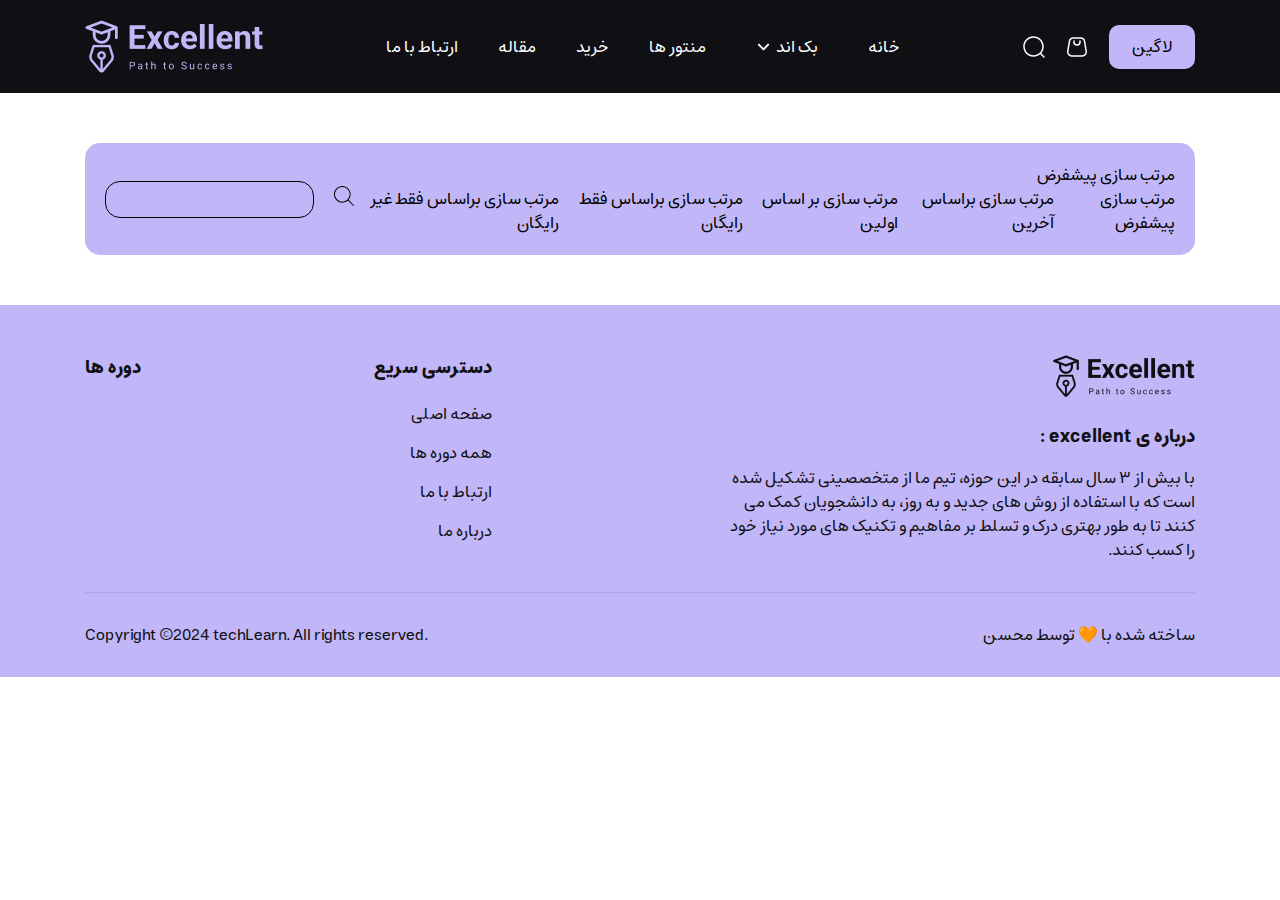
<file: category.html>
<!DOCTYPE html>
<html lang="en" dir="rtl">
  <head>
    <meta charset="UTF-8" />
    <meta name="viewport" content="width=device-width, initial-scale=1.0" />
    <link rel="stylesheet" href="https://cdnjs.cloudflare.com/ajax/libs/font-awesome/6.6.0/css/all.min.css" integrity="sha512-Kc323vGBEqzTmouAECnVceyQqyqdsSiqLQISBL29aUW4U/M7pSPA/gEUZQqv1cwx4OnYxTxve5UMg5GT6L4JJg==" crossorigin="anonymous" referrerpolicy="no-referrer">
    <link rel="stylesheet" href="./styles/font.css" />
    <link rel="stylesheet" href="./styles/reset.css" />
    <link rel="stylesheet" href="./styles/grid.css" />
    <link rel="stylesheet" href="./styles/header.css" />
    <link rel="stylesheet" href="./styles/category.css" />
    <link rel="stylesheet" href="./styles/footer.css" />
    <title>Excellent</title>
  </head>
  <body>
    <header class="header">
      <nav class="nav">
        <div class="container">
          <div class="nav__wrapper">
            <div class="nav__links">
              <div class="nav__toggle-icon"></div>
              <!-- load btn from js -->
              <svg
                width="24"
                height="24"
                viewBox="0 0 24 24"
                fill="none"
                xmlns="http://www.w3.org/2000/svg"
                class="nav__svgs"
              >
                <path
                  d="M9 6L9 7C9 8.65685 10.3431 10 12 10C13.6569 10 15 8.65685 15 7V6"
                  stroke="white"
                  stroke-width="1.5"
                  stroke-linecap="round"
                  stroke-linejoin="round"
                />
                <path
                  d="M15.6115 3H8.38848C6.43313 3 4.76436 4.41365 4.44291 6.3424L2.77624 16.3424C2.36988 18.7805 4.25006 21 6.72182 21H17.2781C19.7499 21 21.6301 18.7805 21.2237 16.3424L19.557 6.3424C19.2356 4.41365 17.5668 3 15.6115 3Z"
                  stroke="white"
                  stroke-width="1.5"
                  stroke-linejoin="round"
                />
              </svg>
              <svg
                width="22"
                height="22"
                viewBox="0 0 22 22"
                fill="none"
                xmlns="http://www.w3.org/2000/svg"
                class="nav__svgs"
                onclick="searchClickHandler()"
              >
                <path
                  fill-rule="evenodd"
                  clip-rule="evenodd"
                  d="M1.75 10.5C1.75 15.3325 5.66751 19.25 10.5 19.25C15.3325 19.25 19.25 15.3325 19.25 10.5C19.25 5.66751 15.3325 1.75 10.5 1.75C5.66751 1.75 1.75 5.66751 1.75 10.5ZM10.5 20.75C4.83908 20.75 0.25 16.1609 0.25 10.5C0.25 4.83908 4.83908 0.25 10.5 0.25C16.1609 0.25 20.75 4.83908 20.75 10.5C20.75 13.0605 19.8111 15.4017 18.2589 17.1982L21.5303 20.4697C21.8232 20.7626 21.8232 21.2374 21.5303 21.5303C21.2374 21.8232 20.7626 21.8232 20.4697 21.5303L17.1982 18.2589C15.4017 19.8111 13.0605 20.75 10.5 20.75Z"
                  fill="white"
                />
              </svg>
            </div>
            <div class="menu">
              <ul class="menu__wrapper">
                <li class="menu__links">
                  <a href="#" class="menu__link">خانه</a>
                </li>
                <li class="main-header__item menu__links">
                  <a
                    href="category.html?cat=/category-info/backend&amp;paginate=1"
                    class="main-header__link"
                    >بک اند
                    <svg
                      class="svg-inline--fa fa-angle-down main-header__link-icon"
                      aria-hidden="true"
                      focusable="false"
                      data-prefix="fas"
                      data-icon="angle-down"
                      role="img"
                      xmlns="http://www.w3.org/2000/svg"
                      viewBox="0 0 384 512"
                      data-fa-i2svg=""
                    >
                      <path
                        fill="currentColor"
                        d="M192 384c-8.188 0-16.38-3.125-22.62-9.375l-160-160c-12.5-12.5-12.5-32.75 0-45.25s32.75-12.5 45.25 0L192 306.8l137.4-137.4c12.5-12.5 32.75-12.5 45.25 0s12.5 32.75 0 45.25l-160 160C208.4 380.9 200.2 384 192 384z"
                      ></path></svg
                    ><!-- <i class="fas fa-angle-down main-header__link-icon"></i> Font Awesome fontawesome.com -->
                  </a>
                  <ul class="main-header__dropdown">
                    <a
                      href="category.html?cat=/category-info/backend&amp;paginate=1"
                      class="main-header__link"
                    >
                    </a>
                    <!-- load list courses from js -->
                  </ul>
                </li>
                <li class="menu__links">
                  <a href="#" class="menu__link">منتور ها</a>
                </li>
                <li class="menu__links">
                  <a href="#" class="menu__link">خرید</a>
                </li>
                <li class="menu__links">
                  <a href="#" class="menu__link">مقاله</a>
                </li>
                <li class="menu__links">
                  <a href="#" class="menu__link">ارتباط با ما</a>
                </li>
              </ul>
            </div>
            <div class="mobile-menu">
              <ul class="mobile-menu__header">
                <li class="mobile-menu__links">
                  <a href="#" class="mobile-menu__link">خانه</a>
                </li>
                <li class="main-header__item mobile-menu__links">
                  <a
                    href="category.html?cat=/category-info/backend&amp;paginate=1"
                    class="main-header__link"
                    >بک اند
                    <svg
                      class="svg-inline--fa fa-angle-down main-header__link-icon"
                      aria-hidden="true"
                      focusable="false"
                      data-prefix="fas"
                      data-icon="angle-down"
                      role="img"
                      xmlns="http://www.w3.org/2000/svg"
                      viewBox="0 0 384 512"
                      data-fa-i2svg=""
                    >
                      <path
                        fill="currentColor"
                        d="M192 384c-8.188 0-16.38-3.125-22.62-9.375l-160-160c-12.5-12.5-12.5-32.75 0-45.25s32.75-12.5 45.25 0L192 306.8l137.4-137.4c12.5-12.5 32.75-12.5 45.25 0s12.5 32.75 0 45.25l-160 160C208.4 380.9 200.2 384 192 384z"
                      ></path></svg
                    ><!-- <i class="fas fa-angle-down main-header__link-icon"></i> Font Awesome fontawesome.com -->
                  </a>
                  <ul class="main-header__dropdown">
                    <a
                      href="category.html?cat=/category-info/backend&amp;paginate=1"
                      class="main-header__link"
                    >
                    </a>
                    <li class="main-header__dropdown-item">
                      <a
                        href="category.html?cat=/category-info/backend&amp;paginate=1"
                        class="main-header__link"
                      >
                      </a
                      ><a href="#" class="main-header__dropdown-link">
                        آموزش جامع Nodejs
                      </a>
                    </li>
                    <li class="main-header__dropdown-item">
                      <a href="#" class="main-header__dropdown-link">
                        آموزش دیتابیس Mysql
                      </a>
                    </li>
                    <li class="main-header__dropdown-item">
                      <a href="#" class="main-header__dropdown-link">
                        آموزش دیتابیس Mongo
                      </a>
                    </li>
                    <li class="main-header__dropdown-item">
                      <a href="#" class="main-header__dropdown-link">
                        آموزش داکر
                      </a>
                    </li>
                    <li class="main-header__dropdown-item">
                      <a href="#" class="main-header__dropdown-link">
                        آموزش جامع PHP
                      </a>
                    </li>
                  </ul>
                </li>
                <li class="mobile-menu__links">
                  <a href="#" class="mobile-menu__link">منتور ها</a>
                </li>
                <li class="mobile-menu__links">
                  <a href="#" class="mobile-menu__link">خرید</a>
                </li>
                <li class="mobile-menu__links">
                  <a href="#" class="mobile-menu__link">مقاله</a>
                </li>
                <li class="mobile-menu__links">
                  <a href="#" class="mobile-menu__link">ارتباط با ما</a>
                </li>
              </ul>
            </div>
            <img src="./image/logo.png" alt="logo" class="nav__logo" />
          </div>
        </div>
      </nav>
    </header>

    <div class="main">
      <section class="category-header">
        <div class="container">
          <div class="category-header__wrapper">
            <div class="category-header__title">
              مرتب سازی پیشفرض
              <i class="fas fa-angle-down category-header__selection-icon"></i>
              <ul class="category-header__filter">
                <li class="category-header__filter-link category-header__filter-link--active" data-key="defult">مرتب سازی پیشفرض</li>
                <li class="category-header__filter-link" data-key="last">
                  مرتب سازی براساس آخرین
                </li>
                <li class="category-header__filter-link" data-key="first">
                  مرتب سازی بر اساس اولین
                </li>
                <li class="category-header__filter-link" data-key="free">
                  مرتب سازی براساس فقط رایگان
                </li>
                <li class="category-header__filter-link" data-key="price">
                  مرتب سازی براساس فقط غیر رایگان
                </li>
              </ul>
            </div>

            <div class="category-header__search">
              <a href="#" class="category-header__search-link">
                <svg
                  xmlns="http://www.w3.org/2000/svg"
                  xmlns:xlink="http://www.w3.org/1999/xlink"
                  class="category-header__search-icon"
                  fill="#000000"
                  height="800px"
                  width="800px"
                  version="1.1"
                  id="Capa_1"
                  viewBox="0 0 488.4 488.4"
                  xml:space="preserve"
                >
                  <g>
                    <g>
                      <path
                        d="M0,203.25c0,112.1,91.2,203.2,203.2,203.2c51.6,0,98.8-19.4,134.7-51.2l129.5,129.5c2.4,2.4,5.5,3.6,8.7,3.6    s6.3-1.2,8.7-3.6c4.8-4.8,4.8-12.5,0-17.3l-129.6-129.5c31.8-35.9,51.2-83,51.2-134.7c0-112.1-91.2-203.2-203.2-203.2    S0,91.15,0,203.25z M381.9,203.25c0,98.5-80.2,178.7-178.7,178.7s-178.7-80.2-178.7-178.7s80.2-178.7,178.7-178.7    S381.9,104.65,381.9,203.25z"
                      />
                    </g>
                  </g>
                </svg>
              </a>
              <input
                class="category-header__search-input"
                type="text"
                name="text"
                id=""
              />
            </div>
          </div>
        </div>
      </section>
      <section class="courses">
        <div class="container">
          <div class="row course-wrapper">
            <!-- load courses from js -->
          </div>
        </div>
      </section>
      <div class="search-result__paginate">
        <ul class="paginate">
          <!-- load paginate from js -->
        </ul>
      </div>
    </div>

    <footer class="footer">
      <div class="container">
        <div class="footer__wrapper">
          <div class="footer__content">
            <img class="footer__logo" src="./image/logo-dark.png" alt="logo" />
            <h4 class="footer__title">درباره ی excellent :</h4>
            <p class="footer__caption">
              با بیش از ۳ سال سابقه در این حوزه، تیم ما از متخصصینی تشکیل شده
              است که با استفاده از روش های جدید و به روز، به دانشجویان کمک می
              کنند تا به طور بهتری درک و تسلط بر مفاهیم و تکنیک های مورد نیاز
              خود را کسب کنند.
            </p>
          </div>
          <div class="footer__access">
            <h5 class="footer__access-title">دسترسی سریع</h5>
            <ul class="footer__access-links">
              <li class="footer__access-link">صفحه اصلی</li>
              <li class="footer__access-link">همه دوره ها</li>
              <li class="footer__access-link">ارتباط با ما</li>
              <li class="footer__access-link">درباره ما</li>
            </ul>
          </div>
          <div class="footer__courses">
            <h5 class="footer__courses-title">دوره ها</h5>
            <ul class="footer__courses-links">
              <!-- load courses from js -->
            </ul>
          </div>
        </div>
        <div class="line"></div>
        <div class="footer__Copyright">
          <p class="footer__Copyright-maker">
            ساخته شده با &#129505; توسط محسن
          </p>
          <p class="footer__Copyright-text">
            .Copyright ©2024 techLearn. All rights reserved
          </p>
        </div>
      </div>
    </footer>
    <script src="./js/shared.js" type="module"></script>
    <script src="./js/category.js" type="module"></script>
  </body>
</html>
</file>
<file: styles/font.css>
@font-face {
  font-family: "Estedad-Regular";
  src: url("/font/Estedad/Estedad-Regular.ttf");
}

@font-face {
  font-family: "Estedad-Medium";
  src: url("/font/Estedad/Estedad-Medium.ttf");
}

@font-face {
  font-family: "Estedad-Bold";
  src: url("/font/Estedad/Estedad-Bold.ttf");
}

@font-face {
  font-family: "Estedad-SemiBold";
  src: url("/font/Estedad/Estedad-SemiBold.ttf");
}

@font-face {
  font-family: "Estedad-ExtraBold";
  src: url("/font/Estedad/Estedad-ExtraBold.ttf");
}
</file>
<file: styles/grid.css>
html {
    box-sizing: border-box;
}

*,
*::after,
*::before {
    box-sizing: inherit;
}

.container {
    width: 100%;
    padding-right: 15px;
    padding-left: 15px;
    margin-right: auto;
    margin-left: auto;
}


/* 

- Grid System

*/

.row {
    display: flex;
    flex-wrap: wrap;
    margin-right: -15px;
    margin-left: -15px;
}

.row>* {
    padding-right: 15px;
    padding-left: 15px;
    /*  */
    margin-bottom: 30px;
}

.col {
    max-width: 100%;
    flex-grow: 1;
}

.col-1 {
    width: 8.333333%;
    flex: 0 0 auto;
}

.col-2 {
    width: 16.666666%;
    flex: 0 0 auto;
}

.col-3 {
    width: 25%;
    flex: 0 0 auto;
}

.col-4 {
    width: 33.333333%;
    flex: 0 0 auto;
}

.col-5 {
    width: 41.666666%;
    flex: 0 0 auto;
}

.col-6 {
    width: 50%;
    flex: 0 0 auto;
}

.col-7 {
    width: 58.333333%;
    flex: 0 0 auto;
}

.col-8 {
    width: 66.666666%;
    flex: 0 0 auto;
}

.col-9 {
    width: 75%;
    flex: 0 0 auto;
}

.col-10 {
    width: 83.333333%;
    flex: 0 0 auto;
}

.col-11 {
    width: 91.666666%;
    flex: 0 0 auto;
}

.col-12 {
    width: 100%;
    flex: 0 0 auto;
}


/* sm */

@media (min-width: 576px) {
    .container {
        width: 540px;
    }
    .col-sm-1 {
        width: 8.333333%;
        flex: 0 0 auto;
    }
    .col-sm-2 {
        width: 16.666666%;
        flex: 0 0 auto;
    }
    .col-sm-3 {
        width: 25%;
        flex: 0 0 auto;
    }
    .col-sm-4 {
        width: 33.333333%;
        flex: 0 0 auto;
    }
    .col-sm-5 {
        width: 41.666666%;
        flex: 0 0 auto;
    }
    .col-sm-6 {
        width: 50%;
        flex: 0 0 auto;
    }
    .col-sm-7 {
        width: 58.333333%;
        flex: 0 0 auto;
    }
    .col-sm-8 {
        width: 66.666666%;
        flex: 0 0 auto;
    }
    .col-sm-9 {
        width: 75%;
        flex: 0 0 auto;
    }
    .col-sm-10 {
        width: 83.333333%;
        flex: 0 0 auto;
    }
    .col-sm-11 {
        width: 91.666666%;
        flex: 0 0 auto;
    }
    .col-sm-12 {
        width: 100%;
        flex: 0 0 auto;
    }
}


/* md */

@media (min-width: 768px) {
    .container {
        width: 720px;
    }
    .col-md-1 {
        width: 8.333333%;
        flex: 0 0 auto;
    }
    .col-md-2 {
        width: 16.666666%;
        flex: 0 0 auto;
    }
    .col-md-3 {
        width: 25%;
        flex: 0 0 auto;
    }
    .col-md-4 {
        width: 33.333333%;
        flex: 0 0 auto;
    }
    .col-md-5 {
        width: 41.666666%;
        flex: 0 0 auto;
    }
    .col-md-6 {
        width: 50%;
        flex: 0 0 auto;
    }
    .col-md-7 {
        width: 58.333333%;
        flex: 0 0 auto;
    }
    .col-md-8 {
        width: 66.666666%;
        flex: 0 0 auto;
    }
    .col-md-9 {
        width: 75%;
        flex: 0 0 auto;
    }
    .col-md-10 {
        width: 83.333333%;
        flex: 0 0 auto;
    }
    .col-md-11 {
        width: 91.666666%;
        flex: 0 0 auto;
    }
    .col-md-12 {
        width: 100%;
        flex: 0 0 auto;
    }
}


/* lg */

@media (min-width: 992px) {
    .container {
        width: 960px;
    }
    .col-lg-1 {
        width: 8.333333%;
        flex: 0 0 auto;
    }
    .col-lg-2 {
        width: 16.666666%;
        flex: 0 0 auto;
    }
    .col-lg-3 {
        width: 25%;
        flex: 0 0 auto;
    }
    .col-lg-4 {
        width: 33.333333%;
        flex: 0 0 auto;
    }
    .col-lg-5 {
        width: 41.666666%;
        flex: 0 0 auto;
    }
    .col-lg-6 {
        width: 50%;
        flex: 0 0 auto;
    }
    .col-lg-7 {
        width: 58.333333%;
        flex: 0 0 auto;
    }
    .col-lg-8 {
        width: 66.666666%;
        flex: 0 0 auto;
    }
    .col-lg-9 {
        width: 75%;
        flex: 0 0 auto;
    }
    .col-lg-10 {
        width: 83.333333%;
        flex: 0 0 auto;
    }
    .col-lg-11 {
        width: 91.666666%;
        flex: 0 0 auto;
    }
    .col-lg-12 {
        width: 100%;
        flex: 0 0 auto;
    }
}


/* xl */

@media (min-width: 1200px) {
    .container {
        width: 1140px;
    }
    .col-xl-1 {
        width: 8.333333%;
        flex: 0 0 auto;
    }
    .col-xl-2 {
        width: 16.666666%;
        flex: 0 0 auto;
    }
    .col-xl-3 {
        width: 25%;
        flex: 0 0 auto;
    }
    .col-xl-4 {
        width: 33.333333%;
        flex: 0 0 auto;
    }
    .col-xl-5 {
        width: 41.666666%;
        flex: 0 0 auto;
    }
    .col-xl-6 {
        width: 50%;
        flex: 0 0 auto;
    }
    .col-xl-7 {
        width: 58.333333%;
        flex: 0 0 auto;
    }
    .col-xl-8 {
        width: 66.666666%;
        flex: 0 0 auto;
    }
    .col-xl-9 {
        width: 75%;
        flex: 0 0 auto;
    }
    .col-xl-10 {
        width: 83.333333%;
        flex: 0 0 auto;
    }
    .col-xl-11 {
        width: 91.666666%;
        flex: 0 0 auto;
    }
    .col-xl-12 {
        width: 100%;
        flex: 0 0 auto;
    }
}


/* xxl */

@media (min-width: 1400px) {
    .container {
        width: 1370px;
    }
    .col-xxl-1 {
        width: 8.333333%;
        flex: 0 0 auto;
    }
    .col-xxl-2 {
        width: 16.666666%;
        flex: 0 0 auto;
    }
    .col-xxl-3 {
        width: 25%;
        flex: 0 0 auto;
    }
    .col-xxl-4 {
        width: 33.333333%;
        flex: 0 0 auto;
    }
    .col-xxl-5 {
        width: 41.666666%;
        flex: 0 0 auto;
    }
    .col-xxl-6 {
        width: 50%;
        flex: 0 0 auto;
    }
    .col-xxl-7 {
        width: 58.333333%;
        flex: 0 0 auto;
    }
    .col-xxl-8 {
        width: 66.666666%;
        flex: 0 0 auto;
    }
    .col-xxl-9 {
        width: 75%;
        flex: 0 0 auto;
    }
    .col-xxl-10 {
        width: 83.333333%;
        flex: 0 0 auto;
    }
    .col-xxl-11 {
        width: 91.666666%;
        flex: 0 0 auto;
    }
    .col-xxl-12 {
        width: 100%;
        flex: 0 0 auto;
    }
}
</file>
<file: styles/category.css>
:root {
  --white-color: #fff;
  --dark: #100f14;
  --primary-500: #c1b7f8;
  --dark-500: #100f14;
  --gray-500: #a8a7ae;
}

html {
  font-size: 62.5%;
  scroll-behavior: smooth;
}

body {
  font-family: "Estedad-Regular";
  font-size: 1.6rem;
  line-height: 1.5;
  background-color: var(--white-color);
}

/* 
    
    reset element
    
    */

a {
  text-decoration: none;
  color: #fff;
}

/* 
  
  helper class
  
  */

.flex-style {
  display: flex;
  align-items: center;
  justify-content: center;
}

/* 

main

*/

.main {
}

/* category header */
.category-header {
  margin: 5rem 0;
}

.category-header__wrapper {
  padding: 2rem;
  display: flex;
  align-items: center;
  justify-content: space-between;
  background-color: var(--primary-500);
  border-radius: 1.5rem;
}

.category-header__filter {
  display: flex;
  align-items: center;
  justify-content: center;
}

.category-header__filter-link {
}

.category-header__link {
  color: var(--dark);
  margin-right: 2rem;
}

.category-header__link--active {
  color: #8d79fc;
}

.category-header__link:hover {
  transition: all 200ms ease-in;
  color: #8d79fc;
}

.category-header__search {
  display: flex;
  align-items: center;
  gap: 2rem;
}

.category-header__search-input {
  background: transparent;
  border: 1px solid #000;
  padding: 1rem 1.5rem;
  border-radius: 1.5rem;
}

.category-header__search-link {
}

.category-header__search-icon {
  width: 2rem;
  height: 2rem;
}

/*  

courses

*/

.courses {
}

.courses__links {
  display: flex;
  align-items: center;
  justify-content: center;
  gap: 2rem;
  margin-bottom: 3rem;
}
.courses__link {
  color: #100f14;
  padding: 1.5rem 2.5rem;
  border-radius: 1.5rem;
  background-color: rgba(168, 167, 174, 10%);
  font-weight: bold;
  transition: all 200ms ease-in;
  text-align: center;
}

.courses__link--active {
  background-color: var(--primary-500);
}

.courses__link:hover {
  background-color: var(--primary-500);
}

.courses__box {
  padding: 2rem;
  border-radius: 1.5rem;
  border: 1px solid rgba(168, 167, 174, 20%);
}
.courses-box__link {
}
.courses__image {
  width: 100%;
  border-radius: 1.5rem;
}
.courses__svgs {
  text-align: left;
  padding-top: 0.5rem;
}
.courses__svg {
}
.courses__title {
  font-size: 2.5rem;
  font-family: "Estedad-Medium";
  color: var(--dark-500);
  margin: 2rem 0;
}

.courses-box__status {
  margin-top: 2rem;
  margin-bottom: 2rem;
  display: flex;
  align-items: center;
  justify-content: space-between;
  color: var(--dark-500);
}
.courses-box__date {
  display: flex;
  align-items: center;
  gap: 0.8rem;
}
.courses__date {
  font-family: "Estedad-SemiBold";
}
.courses-box__user {
  display: flex;
  align-items: center;
  gap: 0.8rem;
}
.course-box__users-icon {
  width: 2rem;
  height: 2rem;
}
.courses-box__user-text {
  font-family: "Estedad-SemiBold";
}

.courses__price--wrapper {
  display: flex;
  align-items: center;
  justify-content: space-between;
  padding-top: 2rem;
  border-top: 1px solid rgb(168, 167, 174, 10%);
}
.courses__teacher {
  color: var(--dark-500);
}
.courses__price {
  color: var(--dark-500);
}

/* 

responsiv

*/

@media screen and (max-width: 1400px) {
}

@media screen and (max-width: 1200px) {
  .home__image {
    max-width: 50rem;
    max-height: 50rem;
  }
  .ability__caption,
  .ability_text {
    font-size: 1.5rem;
  }
  .ability__title {
    font-size: 3rem;
  }
}

@media screen and (max-width: 992px) {
  .home__title {
    font-size: 4rem;
  }
  .home__links-wrapper {
    margin-top: 8rem;
    display: flex;
    align-items: center;
    justify-content: center;
  }
  .reverse {
    flex-direction: column-reverse;
  }
  .university__box {
    justify-content: center;
  }
  .ability__content-box {
    display: flex;
    flex-direction: column;
    align-items: center;
    justify-content: center;
  }
  .ability__title {
    font-size: 4rem;
  }
  .ability__caption,
  .ability_text {
    max-width: 100%;
  }
}
@media screen and (max-width: 768px) {
  .courses__teacher {
    font-size: 1.4rem;
  }
  .ability__caption-box {
    font-size: 1.5rem;
  }
  .category-header__wrapper {
    justify-content: center;
    flex-wrap: wrap;
    gap: 2rem;
  }
}

@media screen and (max-width: 576px) {
  .home__image {
    width: 100%;
  }
  .category__title {
    font-size: 3.5rem;
  }
  .courses__link {
    padding: 1.5rem 2rem;
    min-width: 18rem;
  }
  .courses__links {
    flex-wrap: wrap;
  }
  .courses__teacher {
    font-size: 1.6rem;
  }
  .ability__courses-box {
    display: flex;
    flex-direction: column;
    align-items: center;
    justify-content: center;
    text-align: center;
  }
  .ability__title {
    font-size: 3rem;
  }

  .home__title,
  .home__caption {
    text-align: center;
  }
}


@media screen and (max-width: 400px) {
  .home__image {
    width: 100%;
  }
  .category__title {
    font-size: 3.5rem;
  }
  .courses__link {
    padding: 1.5rem 2rem;
    min-width: 18rem;
  }
  .courses__links {
    flex-wrap: wrap;
  }
  .courses__teacher {
    font-size: 1.6rem;
  }
  .ability__courses-box {
    display: flex;
    flex-direction: column;
    align-items: center;
    justify-content: center;
    text-align: center;
  }
  .ability__title {
    font-size: 3rem;
  }

  .home__title,
  .home__caption {
    text-align: center;
  }

  .category-header__filter {
    font-size: 1.3rem;
  }
  .category-header__link {
    margin-right: 1rem;
  }
}
</file>
<file: styles/footer.css>
:root {
  --white-color: #fff;
  --dark: #100f14;
  --primary-500: #c1b7f8;
  --dark-500: #100f14;
  --gray-500: #a8a7ae;
}

html {
  font-size: 62.5%;
  scroll-behavior: smooth;
}

body {
  font-family: "Estedad-Regular";
  font-size: 1.6rem;
  line-height: 1.5;
  background-color: var(--white-color);
}

/* 
    
    reset element
    
    */

a {
  text-decoration: none;
  color: #fff;
}

/* 
  
  helper class
  
  */

.flex-style {
  display: flex;
  align-items: center;
  justify-content: center;
}

/* 

footer

*/

.footer {
  background-color: var(--primary-500);
  padding-top: 5rem;
  padding-bottom: 3rem;
  color: var(--dark-500);
}
.footer__wrapper {
  display: flex;
  align-items: top;
  justify-content: space-between;
  flex-wrap: wrap;
}
.footer__content {
}
.footer__logo {
}
.footer__title {
  margin: 2rem 0 1.5rem 0;
  font-family: "Estedad-Bold";
  font-size: 1.8rem;
}
.footer__caption {
  max-width: 47rem;
  color: var(--dark-500);
}
.footer__access {
}
.footer__access-title,
.footer__courses-title {
  font-family: "Estedad-Bold";
  font-size: 1.8rem;
}
.footer__access-links,
.footer__courses-links {
  margin-top: 2rem;
}
.footer__access-link,
.footer__courses-link {
  margin-bottom: 1.5rem;
}
.footer__courses {
}
.footer__courses-links {
}
.footer__courses-link a {
  color: var(--dark-500);
}

.line {
  margin: 3rem 0;
  width: 100%;
  height: 0.1rem;
  background-color: rgba(16, 15, 29, 10%);
}

.footer__Copyright {
  display: flex;
  align-items: center;
  justify-content: space-between;
}
.footer__Copyright-maker {
}
.footer__Copyright-text {
}

/* 

responsiv

*/

@media screen and (max-width: 1400px) {
}

@media screen and (max-width: 1200px) {
}

@media screen and (max-width: 992px) {
  .footer__caption {
    max-width: 38rem;
  }
}
@media screen and (max-width: 768px) {
  .footer__caption {
    max-width: 100%;
    margin-bottom: 2.5rem;
  }
  .footer__wrapper {
    justify-content: space-around;
    align-items: center;
  }
  .footer__content {
    text-align: center;
  }
  .footer__title {
    font-size: 1.9rem;
  }
  .footer__Copyright {
    justify-content: center;
    flex-wrap: wrap;
  }
  .footer__Copyright-maker {
    margin-bottom: 0.5rem;
  }
}

@media screen and (max-width: 576px) {
  .footer__Copyright-text {
    text-align: center;
  }
  .footer__access-links,
  .footer__courses-links {
    font-size: 1.4rem;
  }
  .footer__courses{
    margin-right: 1rem;
  }
}

@media screen and (max-width: 340px) {
    .footer__courses ,
    .footer__access{
        text-align: center;
    }
  }
</file>
<file: styles/header.css>
html {
  font-size: 62.5%;
  scroll-behavior: smooth;
}

body {
  font-family: "Tanha";
  font-size: 1.6rem;
  line-height: 1.5;
  background-color: var(--white-color);
}

/* 

reset element

*/

a {
  text-decoration: none;
  color: #fff;
}

/* 


nav


*/

/* 


*/

.header {
  background-color: #100f14;
}
.nav {
  padding: 2rem 0;
}
.nav__wrapper {
  display: flex;
  align-items: center;
  justify-content: space-between;
}
.nav__links {
  display: flex;
  align-items: center;
  gap: 2rem;
}
.nav__login-icon {
  padding: 1rem 2.3rem;
  background-color: #c1b7f8;
  color: #000;
  border-radius: 1rem;
  cursor: pointer;
}
.nav__svgs {
  cursor: pointer;
}

.menu {
}
.menu__wrapper {
  display: flex;
  align-items: center;
}

/* start toggle icon */

.nav__toggle-icon {
  transition: all 200ms ease-in;
  position: relative;
  display: none;
}
.nav__toggle-icon,
.nav__toggle-icon::before,
.nav__toggle-icon::after {
  cursor: pointer;
  width: 4rem;
  height: 0.3rem;
  background-color: #c1b7f8;
  border-radius: 0.5rem;
  transition: all 200ms ease-in;
}

.nav__toggle-icon::before {
  content: " ";
  position: absolute;
  top: 1rem;
}

.nav__toggle-icon::after {
  content: " ";
  position: absolute;
  top: -1rem;
}

.nav__toggle-icon--open {
  background-color: transparent;
}

.nav__toggle-icon--open::before {
  content: " ";
  position: absolute;
  top: 0;
  transform: rotate(45deg);
}
.nav__toggle-icon--open::after {
  content: " ";
  position: absolute;
  top: 0;
  transform: rotate(-45deg);
}

/*  */
.menu__links {
  margin-left: 4rem;
}

.menu__links:last-child {
  margin-left: 0;
}
.menu__link {
}

.main-header__item {
  display: flex;
  align-items: center;
  justify-content: center;
  position: relative;
  padding: 0 1rem;
}

.main-header__link {
  display: flex;
  align-items: center;
  align-content: center;
  justify-content: center;
  position: relative;
  color: #fff;
  transition: all 200ms ease-in;
}

.main-header__link:hover {
  color: #7f8187;
}

.main-header__link-icon {
  margin-right: 0.5rem;
  width: 1.5rem;
  height: 1.5rem;
}

/* Start DropDown Styles */

.main-header__dropdown {
  position: absolute;
  top: 5.5rem;
  left: 0;
  right: 0;
  background-color: var(--white-color);
  transition: all 200ms ease-in-out;
  box-shadow: 0 0 10px 0 rgba(0, 0, 0, 0.12);
  border-radius: 0.5rem;
  width: 24rem;
  z-index: 1;
  padding: 1rem 0;
  border-bottom: 3px solid var(--primary-color);
  opacity: 0;
  visibility: hidden;
}

.main-header__item:hover .main-header__dropdown {
  opacity: 1;
  visibility: visible;
  top: 6.5rem;
}

.main-header__dropdown-link {
  display: block;
  padding: 0.6rem 2rem;
  font-size: 1.4rem;
  color: var(--dark-color);
  transition: all 400ms ease;
}

.main-header__dropdown-link:hover {
  color: #1e83f0;
}

/* Finish DropDown Styles */
/* start mobile menu */
.mobile-menu {
  position: fixed;
  left: -17rem;
  top: 0;
  bottom: 0;
  /* From https://css.glass */
  background: rgba(16, 15, 20, 0.5);
  box-shadow: 0 4px 30px rgba(0, 0, 0, 0.1);
  backdrop-filter: blur(5px);
  -webkit-backdrop-filter: blur(5px);
  border: 1px solid rgba(255, 255, 255, 0.3);

  display: flex;
  justify-content: top;

  transition: all 200ms ease-in;

  display: none;
}
.mobile-menu--open {
  left: 0;
  z-index: 5;
}
.mobile-menu__header {
  text-align: right;
  padding: 5rem;
}

.mobile-menu__links {
  margin-bottom: 2rem;
}

.mobile-menu__link {
}

/* start responsive */

@media screen and (max-width: 1400px) {

}

@media screen and (max-width: 1200px) {
  .menu__links {
    margin-left: 2.5rem;
  }
}

@media screen and (max-width: 992px) {
  .menu {
    display: none;
  }
  .nav__login-icon {
    display: none;
  }
  .nav__toggle-icon {
    display: block;
  }
  .main-header__item {
    padding: 0;
  }
  .mobile-menu {
    display: block;
  }
}
@media screen and (max-width: 768px) {
}

@media screen and (max-width: 576px) {
  .nav__logo {
    width: 12rem;
  }
}
</file>
